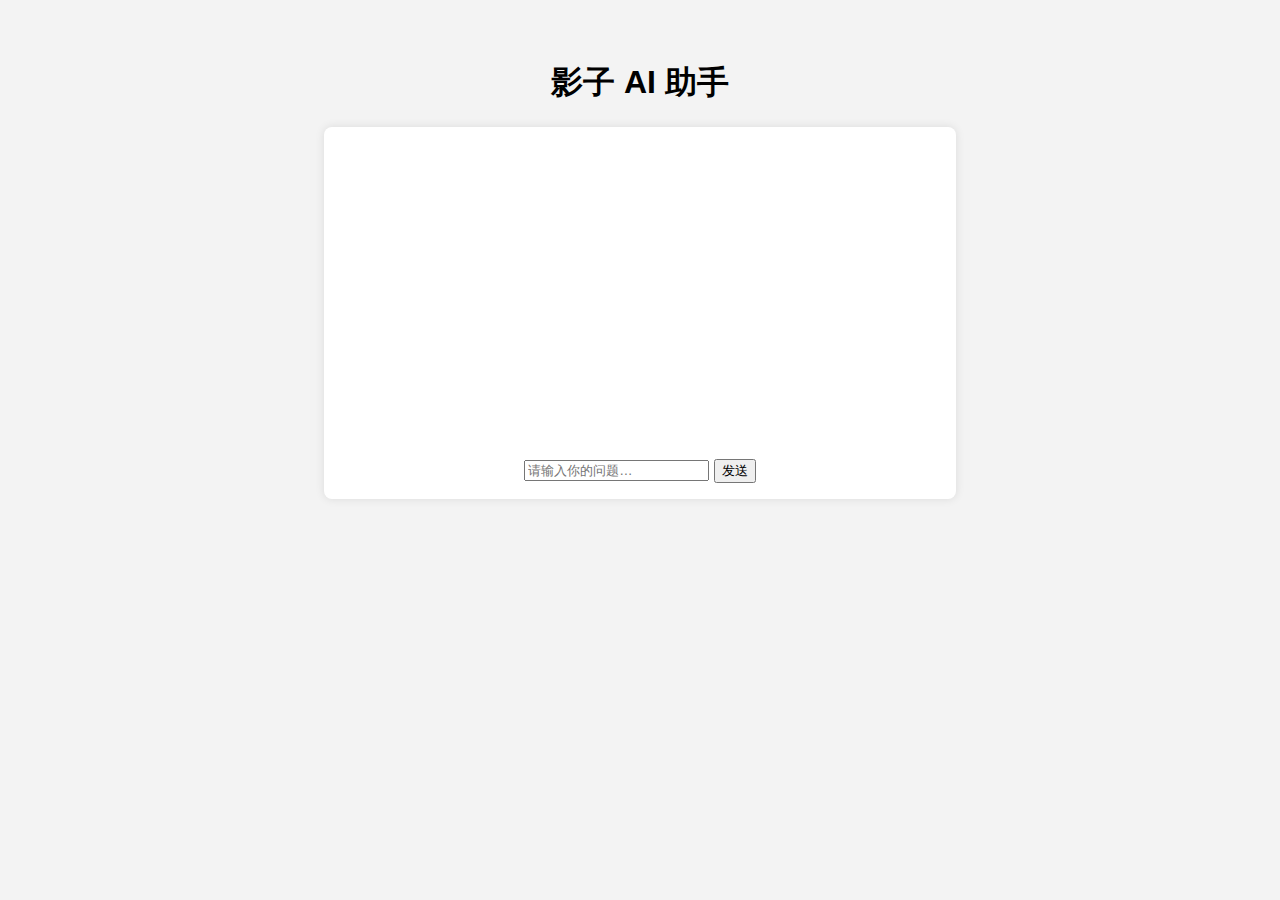
<file: index.html>
<!DOCTYPE html>
<html lang="zh">
<!-- trigger redeploy -->
<head>
    <meta charset="UTF-8" />
    <meta name="viewport" content="width=device-width, initial-scale=1.0"/>
    <title>影子 AI 助手</title>
    <link rel="stylesheet" href="style.css" />
</head>
<body>
    <h1>影子 AI 助手</h1>
    <div id="chatbox">
        <div id="chat"></div>
        <input type="text" id="input" placeholder="请输入你的问题…" />
        <button onclick="sendMessage()">发送</button>
    </div>
    <script src="script.js"></script>
</body>
</html>
</file>
<file: style.css>
body {
    font-family: Arial, sans-serif;
    background: #f3f3f3;
    text-align: center;
    padding: 2rem;
}
#chatbox {
    margin: 1rem auto;
    max-width: 600px;
    background: white;
    padding: 1rem;
    border-radius: 8px;
    box-shadow: 0 0 10px rgba(0,0,0,0.1);
}
#chat {
    text-align: left;
    margin-bottom: 1rem;
    height: 300px;
    overflow-y: auto;
}
.user {
    color: blue;
    margin-bottom: 0.5rem;
}
.ai {
    color: green;
    margin-bottom: 1rem;
}
</file>
